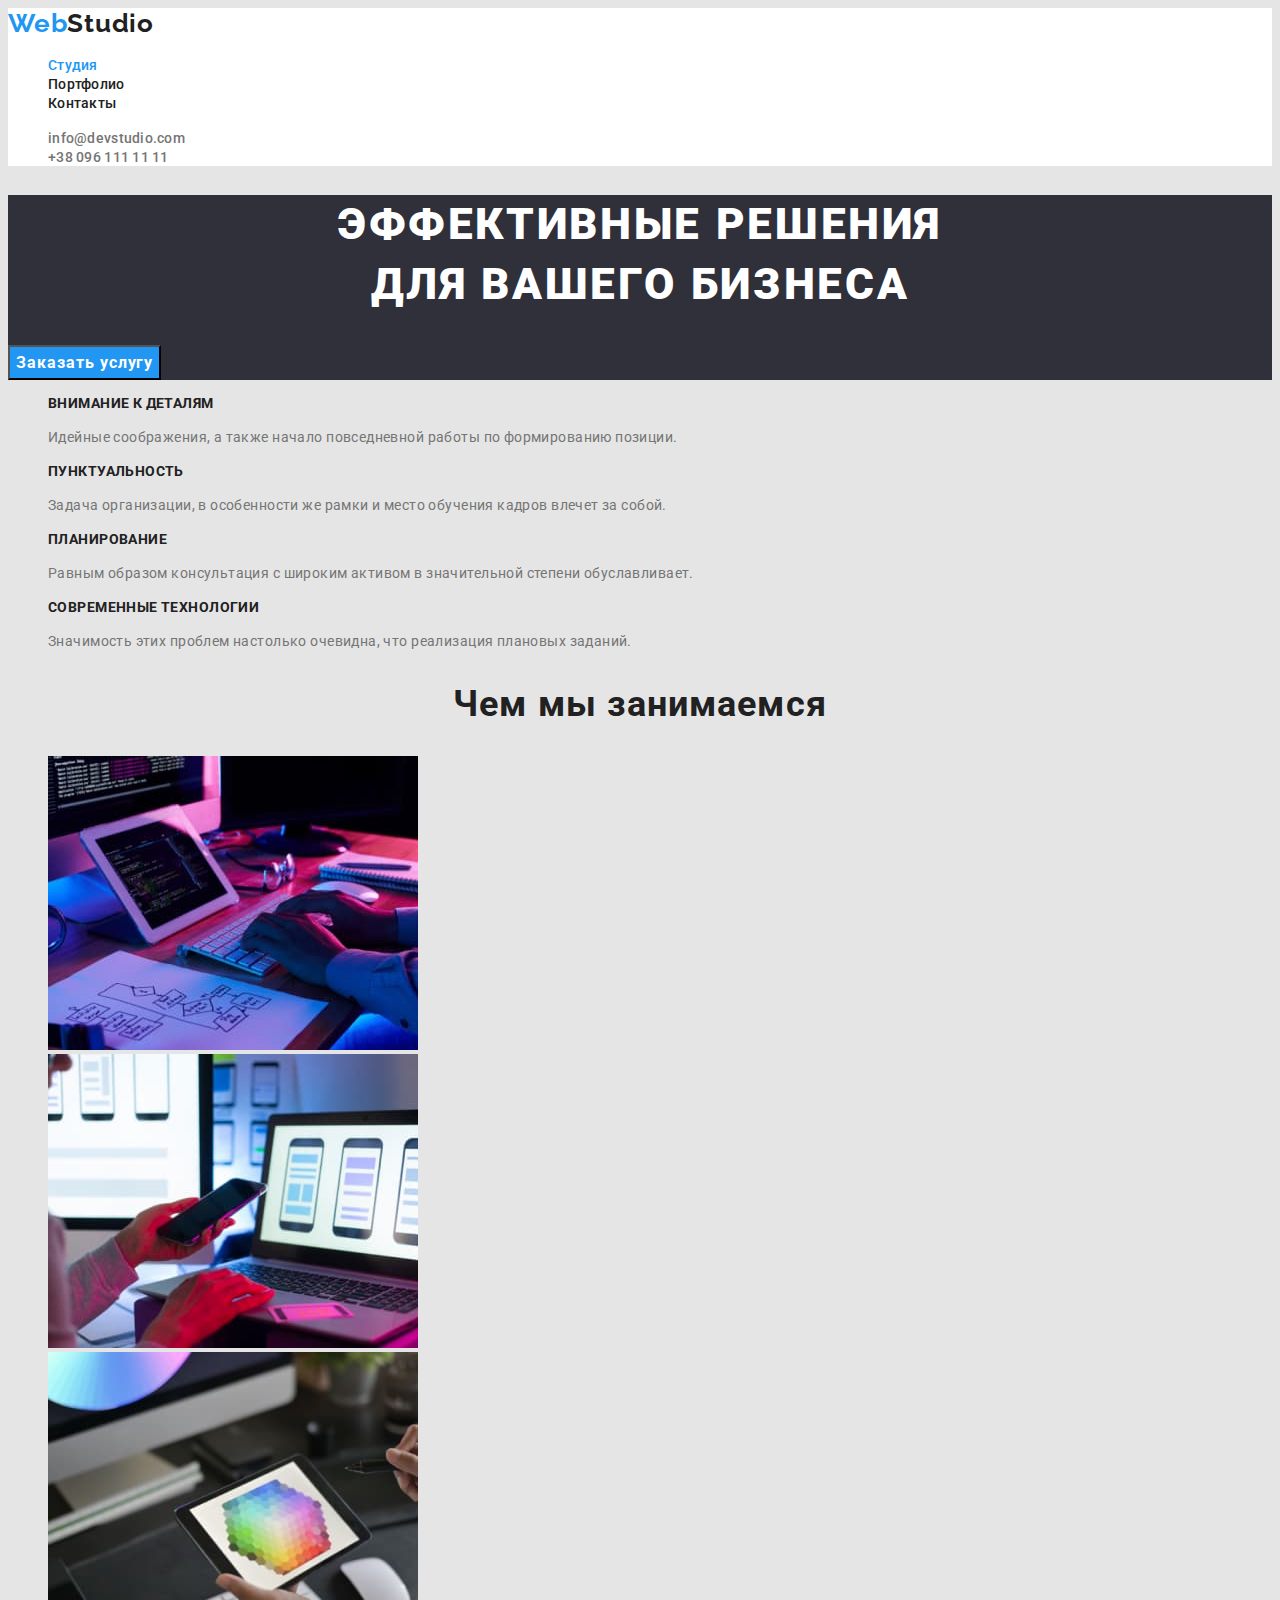
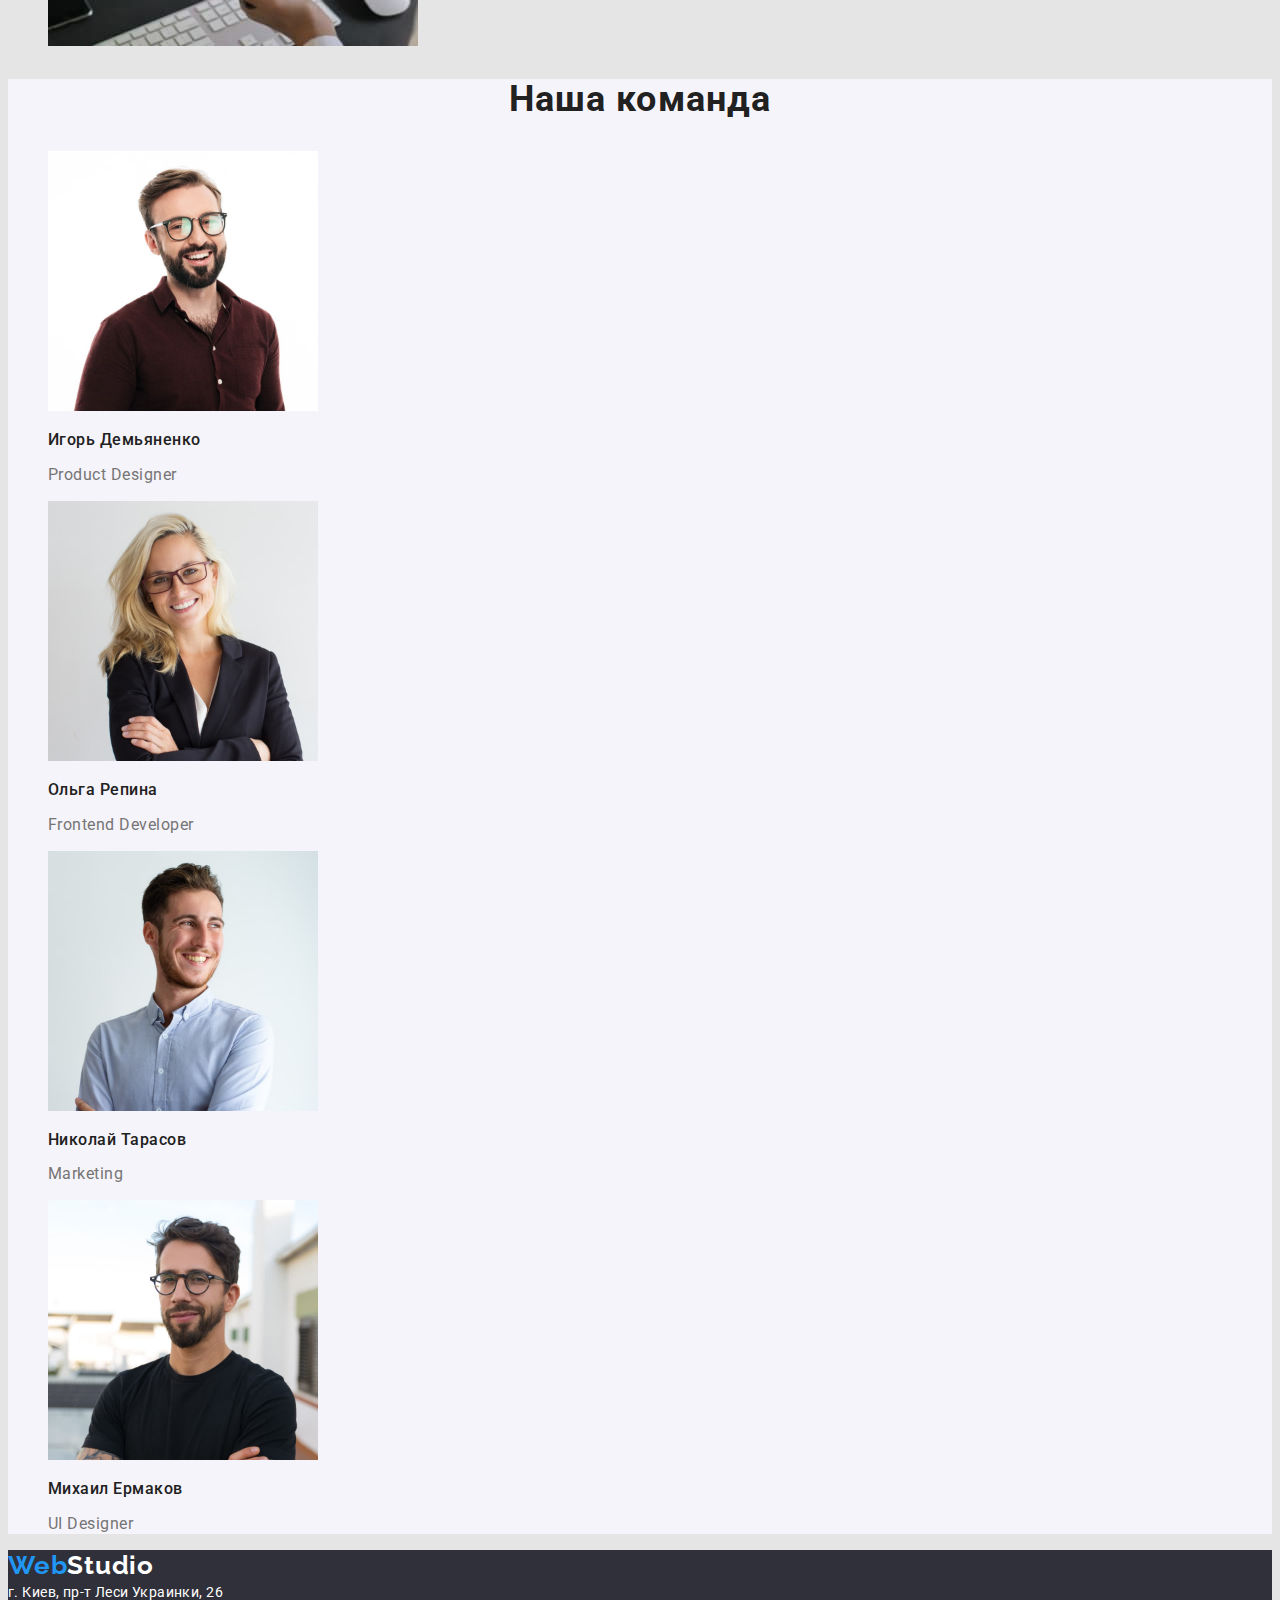
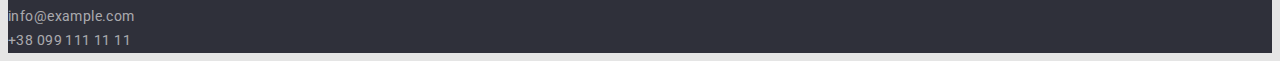
<file: index.html>
<!DOCTYPE html>
<html lang="ru">

<head>
    <meta charset="UTF-8">
    <meta http-equiv="X-UA-Compatible" content="IE=edge">
    <meta name="viewport" content="width=device-width, initial-scale=1.0">
    <title>Document</title>
    <link rel="preconnect" href="https://fonts.googleapis.com">
    <link rel="preconnect" href="https://fonts.gstatic.com" crossorigin>
    <link href="https://fonts.googleapis.com/css2?family=Raleway:wght@700&family=Roboto:wght@400;500;700;900&display=swap"
        rel="stylesheet">
    <link rel="stylesheet" href="./css/styles.css">
</head>

<body>
    <!-- Шапка страницы -->
    <header class="header">
        <nav class="nav-box">
            <a href="./index.html" class="logo"><span class="accent">Web</span>Studio</a>
            <ul class="site-nav list">
                <li class="nav-item"><a href="./index.html" class="nav-link current">Студия</a></li>
                <li class="nav-item"><a href="./portfolio.html" class="nav-link">Портфолио</a></li>
                <li class="nav-item"><a href="" class="nav-link">Контакты</a></li>
            </ul>
        </nav>
        <ul class="header-contacts">
            <li class="contact-item"><a href="mailto:info@devstudio.com" class="contact-link">info@devstudio.com</a></li>
            <li class="contact-item"><a href="tel:+380961111111" class="contact-link">+38 096 111 11 11</a></li>
        </ul>
    </header>
    <main>
        <!-- Герой -->
        <section class="hero-box">
            <h1 class="hero-title">Эффективные решения <br />для вашего бизнеса</h1>
            <button type="button" class="hero-button">Заказать услугу</button>
        </section>
        <!-- Наша характеристика -->
        <section class="feature">
            <ul class="feature-list">
                <li class="feature-item">
                    <h3 class="feature-title">Внимание к деталям</h3>
                    <p class="feature-description">Идейные соображения, а также начало повседневной работы по формированию позиции.</p>
                </li>
                <li>
                    <h3 class="feature-title">Пунктуальность</h3>
                    <p class="feature-description">Задача организации, в особенности же рамки и место обучения кадров влечет за собой.</p>
                </li>
                <li>
                    <h3 class="feature-title">Планирование</h3>
                    <p class="feature-description">Равным образом консультация с широким активом в значительной степени обуславливает.</p>
                </li>
                <li>
                    <h3 class="feature-title">Современные технологии</h3>
                    <p class="feature-description">Значимость этих проблем настолько очевидна, что реализация плановых заданий.</p>
                </li>
            </ul>
        </section>
        <!-- Чем мы занимаемся -->
        <section class="work">
            <h2 class="work-title">Чем мы занимаемся</h2>
            <ul>
                <li><img src="./images/img1.jpg" alt="Клавиатура" width="370" class="work-picture" /></li>
                <li><img src="./images/img2.jpg" alt="Телефон" width="370" class="work-picture" /></li>
                <li><img src="./images/img3.jpg" alt="Планшет" width="370" class="work-picture" /></li>
            </ul>
        </section>
        <!-- Наша команда -->
        <section class="team">
            <h2 class="team-title">Наша команда</h2>
            <ul class="team-list">
                <li><img src="./images/photo1.jpg" alt="Фото Игоря" width="270" class="team-member-photo" />
                    <h3 class="team-member-name">Игорь Демьяненко</h3>
                    <p class="team-member-post">Product Designer</p>
                </li>
                <li><img src="./images/photo2.jpg" alt="Фото Ольги" width="270" class="team-member-photo" />
                    <h3 class="team-member-name">Ольга Репина</h3>
                    <p class="team-member-post">Frontend Developer</p>
                </li>
                <li><img src="./images/photo3.jpg" alt="Фото Николая" width="270" class="team-member-photo" />
                    <h3 class="team-member-name">Николай Тарасов</h3>
                    <p class="team-member-post">Marketing</p>
                </li>
                <li><img src="./images/photo4.jpg" alt="Фото Михаила" width="270" class="team-member-photo" />
                    <h3 class="team-member-name">Михаил Ермаков</h3>
                    <p class="team-member-post">UI Designer</p>
                </li>
            </ul>
        </section>
    </main>
    <!-- Подвал страницы -->
    <footer class="footer">
        <a href="./index.html" class="logo"><span class="accent">Web</span>Studio</a>
        <address class="address">
            г. Киев, пр-т Леси Украинки, 26
        </address>
        <address class="footer-contacts">
            <a href="mailto:info@example.com" class="contact-link">info@example.com</a>
        <br>
            <a href="tel:+380991111111" class="contact-link">+38 099 111 11 11</a>
        </address>
    </footer>
</body>
</html>
</file>
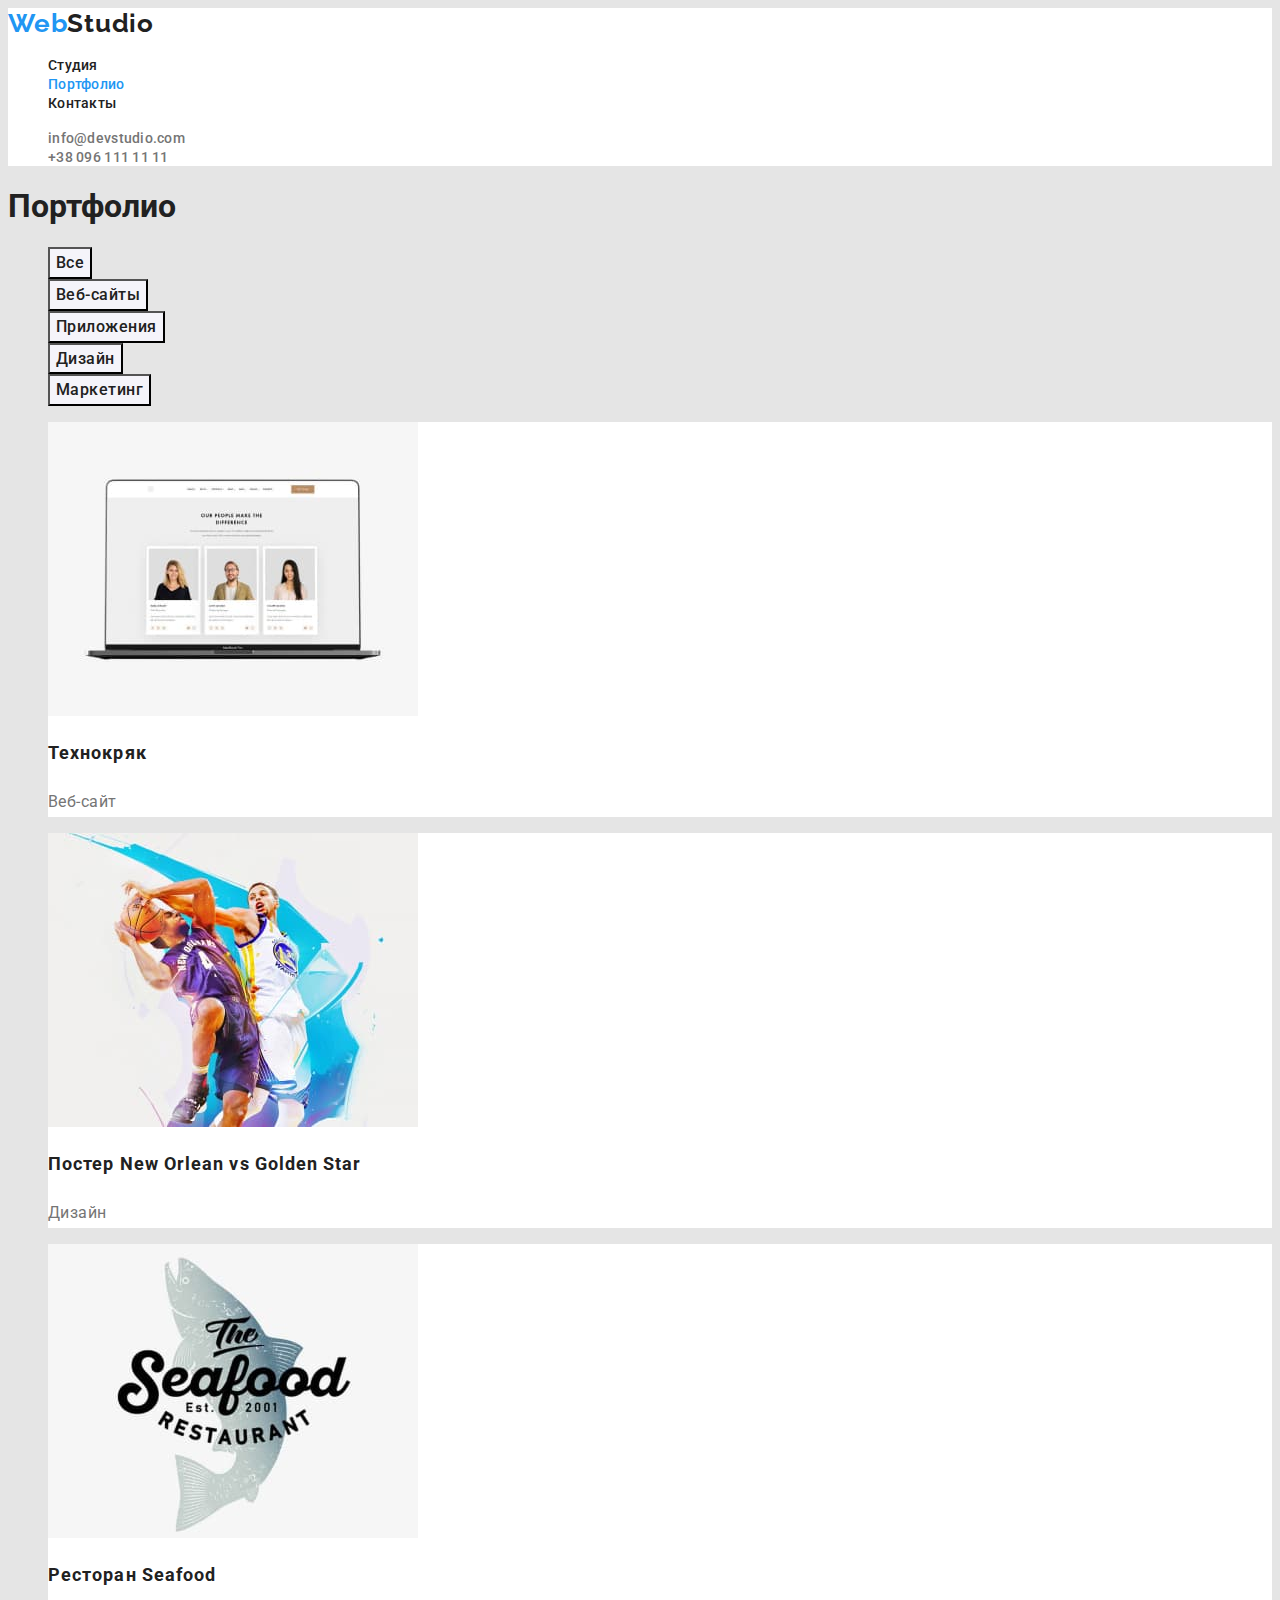
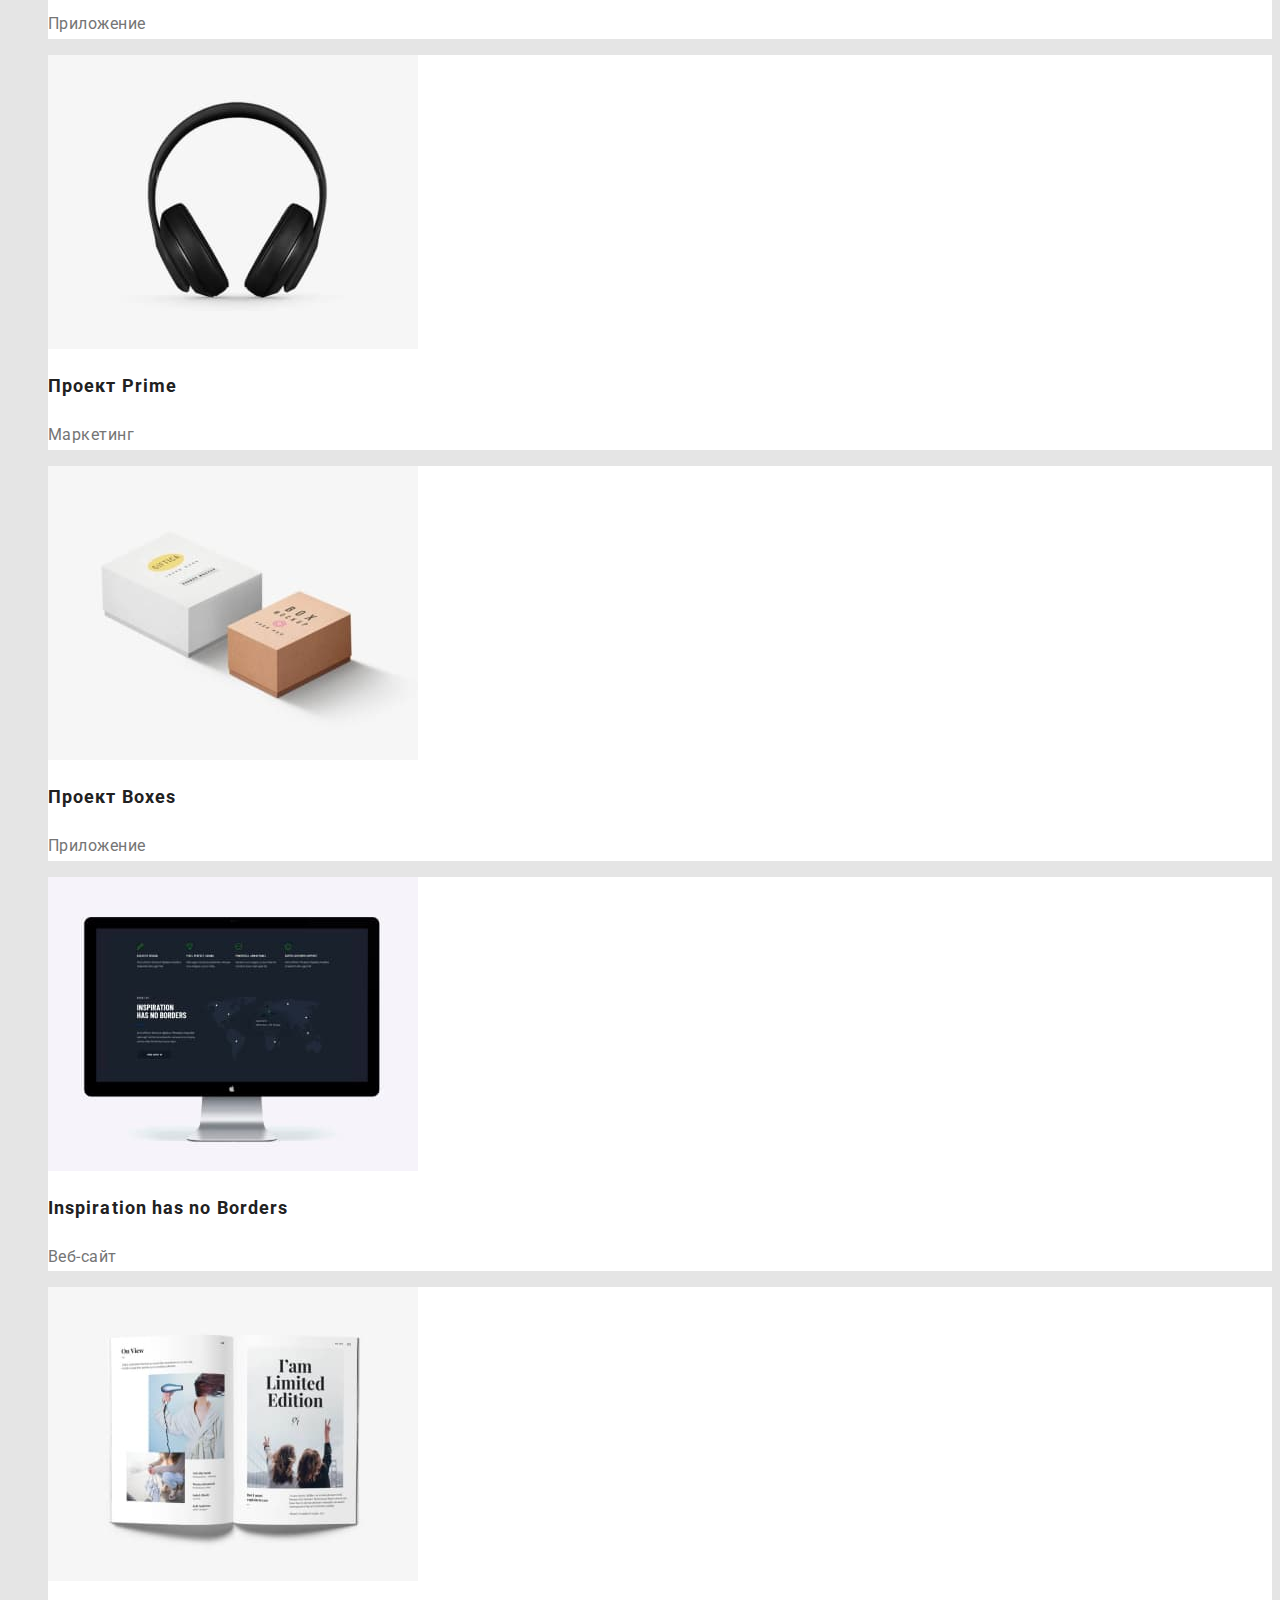
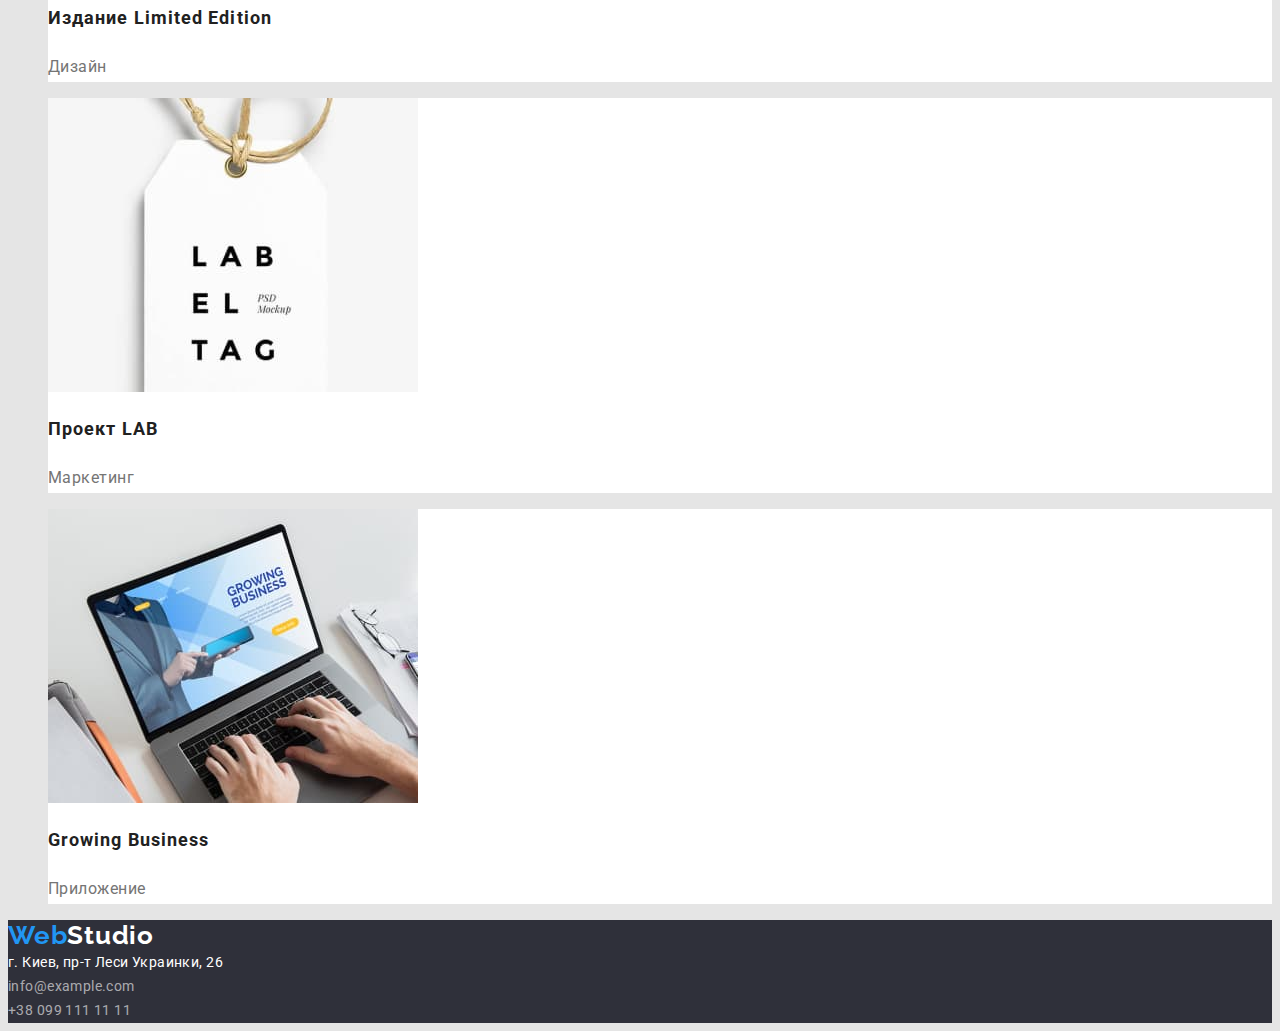
<file: portfolio.html>
<!DOCTYPE html>
<html lang="ru">

<head>
    <meta charset="UTF-8">
    <meta http-equiv="X-UA-Compatible" content="IE=edge">
    <meta name="viewport" content="width=device-width, initial-scale=1.0">
    <title>Document</title>
    <link rel="preconnect" href="https://fonts.googleapis.com">
    <link rel="preconnect" href="https://fonts.gstatic.com" crossorigin>
    <link href="https://fonts.googleapis.com/css2?family=Raleway:wght@700&family=Roboto:wght@400;500;700;900&display=swap"
        rel="stylesheet">
    <link rel="stylesheet" href="./css/styles.css">
</head>

<body>
    <!-- Шапка страницы -->
    <header class="header">
        <nav class="nav-box">
            <a href="./index.html" class="logo"><span class="accent">Web</span>Studio</a>
            <ul class="site-nav list">
                <li class="nav-item"><a href="./index.html" class="nav-link">Студия</a></li>
                <li class="nav-item"><a href="./portfolio.html" class="nav-link current">Портфолио</a></li>
                <li class="nav-item"><a href="" class="nav-link">Контакты</a></li>
            </ul>
        </nav>
        <ul class="header-contacts">
            <li class="contact-item"><a href="mailto:info@devstudio.com" class="contact-link">info@devstudio.com</a></li>
            <li class="contact-item"><a href="tel:+380961111111" class="contact-link">+38 096 111 11 11</a></li>
        </ul>
    </header>
    <main>
        <section class="portfolio">
            <h1>Портфолио</h1>
            <ul class="portfolio-filter-list">
                <li><button type="button" class="portfolio-filter-button">Все</button></li>
                <li><button type="button" class="portfolio-filter-button">Веб-сайты</button></li>
                <li><button type="button" class="portfolio-filter-button">Приложения</button></li>
                <li><button type="button" class="portfolio-filter-button">Дизайн</button></li>
                <li><button type="button" class="portfolio-filter-button">Маркетинг</button></li>
            </ul>
            <ul class="portfolio-list">
                <li><a href="">
                    <img src="./images/portfolio1.jpg" alt="Технокряк" width="370" class="portfolio-item-picture" />
                    <h2 class="portfolio-item-name">Технокряк</h2>
                    <p class="portfolio-item-type">Веб-сайт</p>
                    </a>
                </li>
                <li><a href="">
                    <img src="./images/portfolio2.jpg" alt="Постер New Orlean vs Golden Star" width="370" class="portfolio-item-picture" />
                    <h2 class="portfolio-item-name">Постер New Orlean vs Golden Star</h2>
                    <p class="portfolio-item-type">Дизайн</p>
                    </a>
                </li>
                <li><a href="">
                    <img src="./images/portfolio3.jpg" alt="Ресторан Seafood" width="370" class="portfolio-item-picture" />
                    <h2 class="portfolio-item-name">Ресторан Seafood</h2>
                    <p class="portfolio-item-type">Приложение</p>
                    </a>
                </li>
                <li><a href="">
                    <img src="./images/portfolio4.jpg" alt="Проект Prime" width="370" class="portfolio-item-picture" />
                    <h2 class="portfolio-item-name">Проект Prime</h2>
                    <p class="portfolio-item-type">Маркетинг</p>
                    </a>
                </li>
                <li><a href="">
                    <img src="./images/portfolio5.jpg" alt="Проект Boxes" width="370" class="portfolio-item-picture" />
                    <h2 class="portfolio-item-name">Проект Boxes</h2>
                    <p class="portfolio-item-type">Приложение</p>
                    </a>
                </li>
                <li><a href="">
                    <img src="./images/portfolio6.jpg" alt="Inspiration has no Borders" width="370" class="portfolio-item-picture" />
                    <h2 class="portfolio-item-name">Inspiration has no Borders</h2>
                    <p class="portfolio-item-type">Веб-сайт</p>
                    </a>
                </li>
                <li><a href="">
                    <img src="./images/portfolio7.jpg" alt="Издание Limited Edition" width="370" class="portfolio-item-picture" />
                    <h2 class="portfolio-item-name">Издание Limited Edition</h2>
                    <p class="portfolio-item-type">Дизайн</p>
                    </a>
                </li>
                <li><a href="">
                    <img src="./images/portfolio8.jpg" alt="Проект LAB" width="370" class="portfolio-item-picture" />
                    <h2 class="portfolio-item-name">Проект LAB</h2>
                    <p class="portfolio-item-type">Маркетинг</p>
                    </a>
                </li>
                <li><a href="">
                    <img src="./images/portfolio9.jpg" alt="Growing Business" width="370" class="portfolio-item-picture" />
                    <h2 class="portfolio-item-name">Growing Business</h2>
                    <p class="portfolio-item-type">Приложение</p>
                    </a>
                </li>
            </ul>
        </section>
    </main>
    <!-- Подвал страницы -->
    <footer class="footer">
        <a href="./index.html" class="logo"><span class="accent">Web</span>Studio</a>
        <address class="address">
            г. Киев, пр-т Леси Украинки, 26
        </address>
        <address class="footer-contacts">
            <a href="mailto:info@example.com" class="contact-link">info@example.com</a>
            <br>
            <a href="tel:+380991111111" class="contact-link">+38 099 111 11 11</a>
        </address>
    </footer>
</body>

</html>
</file>
<file: css/styles.css>
:root {
  --primary-white-color: #ffffff;
  --primary-text-color: #212121;
  --secondary-text-color: #757575;
  --accent-color: #2196f3;
  --button-hover-color: #188ce8;
  --contacts-color: rgba(255, 255, 255, 0.6);
  --primary-bg-color: #e5e5e5;
  --secondary-bg-color: #f5f4fa;
  --accent-bg-color: #2f303a;
}

body {
  background-color: var(--primary-bg-color);
  color: var(--primary-text-color);
  font-family: 'Roboto', 'sans-serif';
}

ul {
  list-style: none;
}

a {
  text-decoration: none;
}

/* Шапка страницы */
.header {
  background-color: var(--primary-white-color);
}
.header .logo {
  color: var(--primary-text-color);
  font-family: Raleway;
  font-weight: bold;
  font-size: 26px;
  line-height: 1.19;
  letter-spacing: 0.03em;
}

.logo .accent {
  color: var(--accent-color);
}

.site-nav .nav-link {
  color: var(--primary-text-color);
  font-weight: 500;
  font-size: 14px;
  line-height: 1.14;
  letter-spacing: 0.02em;
}

.site-nav .nav-link:hover,
.site-nav .nav-link:focus,
.site-nav .nav-link.current {
  color: var(--accent-color);
}

.header-contacts .contact-link {
  color: var(--secondary-text-color);
  font-weight: 500;
  font-size: 14px;
  line-height: 1.14;
  letter-spacing: 0.02em;
}

.header-contacts .contact-link:hover,
.header-contacts .contact-link:focus {
  color: var(--accent-color);
}

/* Hero */
.hero-box {
  background-color: var(--accent-bg-color);
}
.hero-title {
  font-weight: 900;
  font-size: 44px;
  line-height: 1.36;
  text-align: center;
  letter-spacing: 0.06em;
  text-transform: uppercase;
  color: var(--primary-white-color);
}

.hero-button {
  font-family: inherit;
  font-weight: bold;
  font-size: 16px;
  line-height: 1.87;
  display: flex;
  align-items: center;
  text-align: center;
  letter-spacing: 0.06em;
  color: var(--primary-white-color);
  background-color: var(--accent-color);
  cursor: pointer;
}
.hero-button:hover,
.hero-button:focus {
  background-color: var(--button-hover-color);
}

/* Наша характеристика */

.feature-title {
  font-weight: bold;
  font-size: 14px;
  line-height: 1.14;
  letter-spacing: 0.03em;
  text-transform: uppercase;
  color: var(--primary-text-color);
}

.feature-description {
  font-size: 14px;
  line-height: 1.71;
  letter-spacing: 0.03em;
  color: var(--secondary-text-color);
}

/* Чем мы занимаемся */
.work-title {
  font-weight: bold;
  font-size: 36px;
  line-height: 1.16;
  text-align: center;
  letter-spacing: 0.03em;
  color: var(--primary-text-color);
}

/* Наша команда */
.team {
  background-color: var(--secondary-bg-color);
}

.team-title {
  font-weight: bold;
  font-size: 36px;
  line-height: 1.16;
  text-align: center;
  letter-spacing: 0.03em;
  color: var(--primary-text-color);
}

.team-member-name {
  font-weight: 500;
  font-size: 16px;
  line-height: 1.18;
  /* text-align: center; */
  letter-spacing: 0.03em;
  color: var(--primary-text-color);
}

.team-member-post {
  font-size: 16px;
  line-height: 1.18;
  /* text-align: center; */
  letter-spacing: 0.03em;
  color: var(--secondary-text-color);
}

/* Подвал страницы */
.footer {
  background-color: var(--accent-bg-color);
}

.logo {
  color: var(--primary-white-color);
  font-family: Raleway;
  font-weight: bold;
  font-size: 26px;
  line-height: 1.19;
  letter-spacing: 0.03em;
}
.logo .accent {
  color: var(--accent-color);
}

.address {
  color: var(--primary-white-color);
  font-style: normal;
  font-size: 14px;
  line-height: 1.71;
  letter-spacing: 0.03em;
}

.footer-contacts .contact-link {
  color: var(--contacts-color);
  font-style: normal;
  font-size: 14px;
  line-height: 1.71;
  letter-spacing: 0.03em;
}

.footer-contacts .contact-link:hover,
.footer-contacts .contact-link:focus {
  color: var(--accent-color);
}

/* Страница Portfolio */

.portfolio-filter-button {
  font-family: inherit;
  font-weight: 500;
  font-size: 16px;
  line-height: 1.62;
  text-align: center;
  letter-spacing: 0.03em;
  color: var(--primary-text-color);
  background-color: var(--secondary-bg-color);
  cursor: pointer;
}
.portfolio-filter-button:hover,
.portfolio-filter-button:focus {
  color: var(--primary-white-color);
  background-color: var(--accent-color);
}

.portfolio-list li {
  background-color: var(--primary-white-color);
}

/* .portfolio-item-picture {
} */

.portfolio-item-name {
  font-weight: bold;
  font-size: 18px;
  line-height: 2;
  letter-spacing: 0.06em;
  color: var(--primary-text-color);
}

.portfolio-item-type {
  font-size: 16px;
  line-height: 1.87;
  letter-spacing: 0.03em;
  color: var(--secondary-text-color);
}
</file>
